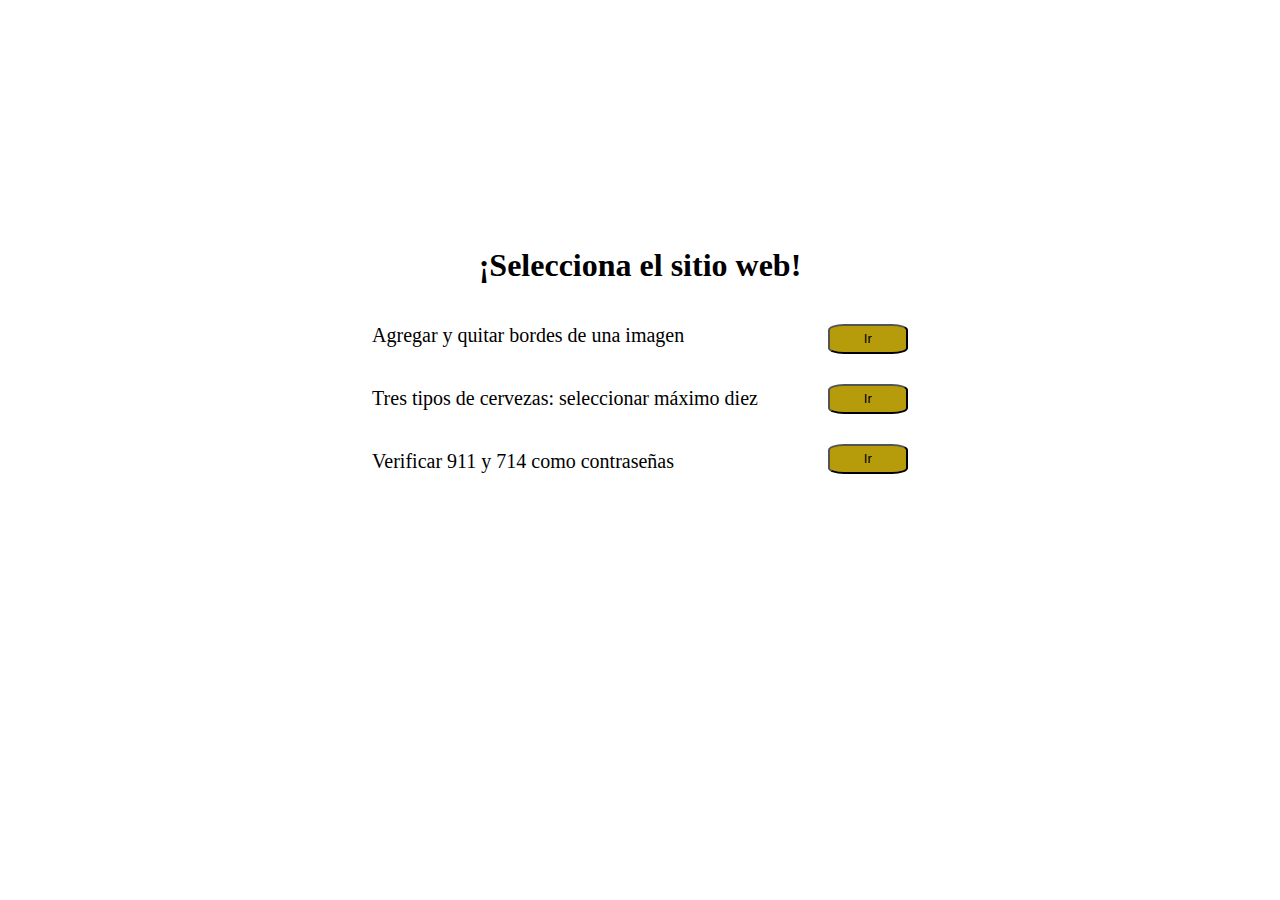
<file: index.html>
<!DOCTYPE html>
<html lang="es">
<head>
  <meta charset="UTF-8">
  <meta name="viewport" content="width=device-width, initial-scale=1.0">
  <link rel="stylesheet" href="./assets/css/style.css">
  <title>Elige un botón</title>
</head>
<body class="body">
  <h1>¡Selecciona el sitio web!</h1>
  <div class="contenedor-ulbutton">
    <div>
      <ul>
        <li>Agregar y quitar bordes de una imagen</li>
        <li>Tres tipos de cervezas: seleccionar máximo diez</li>
        <li>Verificar 911 y 714 como contraseñas</li>
      </ul>
    </div>
    <div class="contenedor-ulbutton-button">
      <a href="./web1.html" target="_blank">
        <button>Ir</button>
      </a> 
      <a href="./web2.html" target="_blank">
        <button>Ir</button>
      </a>
      <a href="./web3.html" target="_blank">
        <button>Ir</button>
      </a>
    </div>
  </div>
  <script src="./assets/js/index.js"></script>
</body>
</html>
<!-- -->
</file>
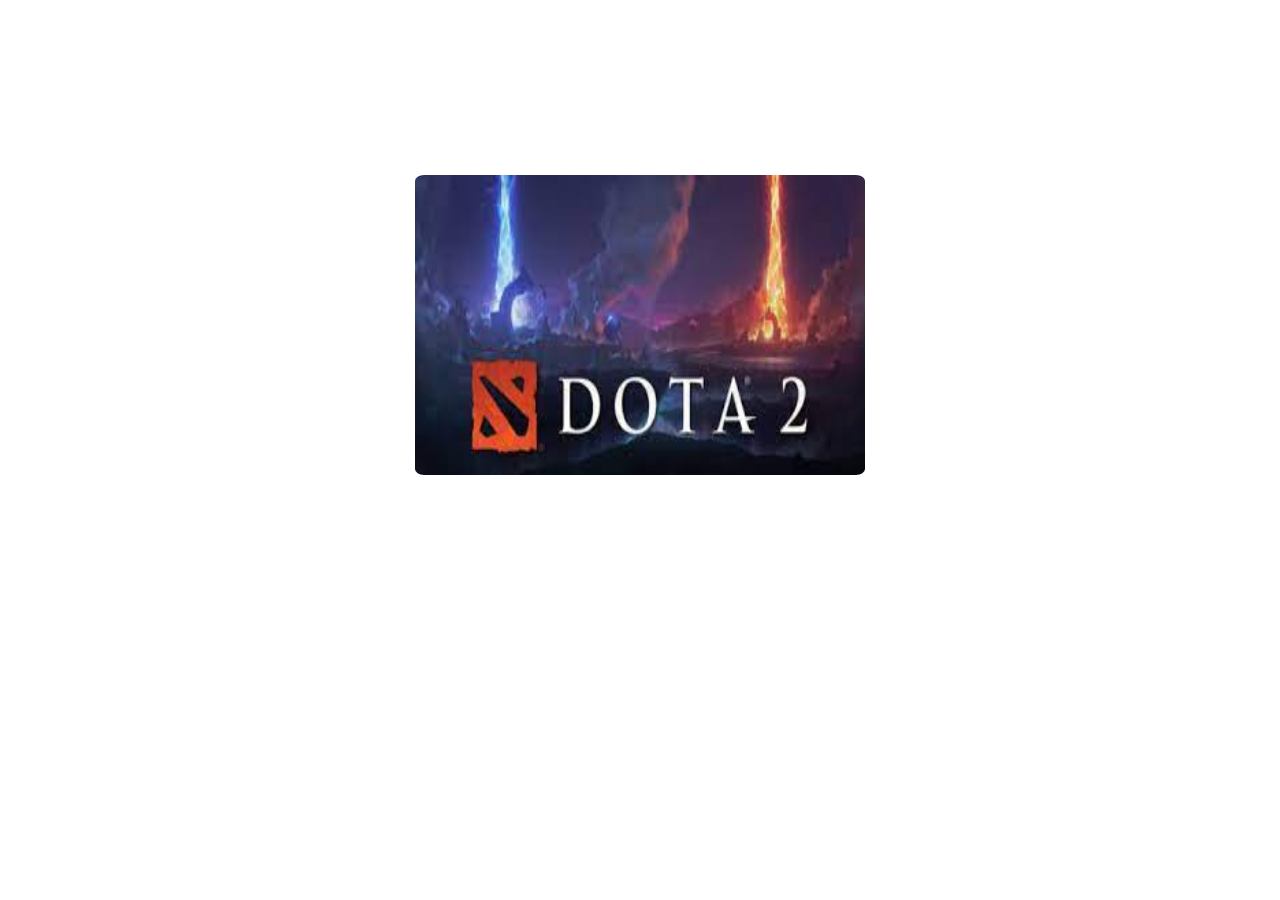
<file: web1.html>
<!DOCTYPE html>
<html lang="es">
<head>
    <meta charset="UTF-8">
    <meta name="viewport" content="width=device-width, initial-scale=1.0">
    <link rel="stylesheet" href="./assets/css/style.css">
    <title>Web 1</title>
</head>
<body>
  <div class="contenedor-imagen-web1">
    <img src="./assets/img/DOTA2LOGO.jpeg" alt="" id="imagen-web1" onclick="
      if(bandera == false){
        let sinbordes = document.querySelector('#imagen-web1');
        sinbordes.style.border = '0px';
        let salud = document.querySelector('#span-web1');
        salud.innerHTML = 'A JUGAR!!';
        salud.style.color = 'white';
        bandera = true;
      }
      else{
        let conbordes = document.querySelector('#imagen-web1');
        conbordes.style.border = '3px solid red';
        let salud1 = document.querySelector('#span-web1');
        salud1.innerHTML = 'A JUGAR!!';
        salud1.style.color = 'red';
        salud1.style.fontSize = '40px';

        bandera = false; 
      }">
    <h2><span id="span-web1"></span></h2>
  </div>
  <script src="./assets/js/index.js"></script>      
</body>
</html>
</file>
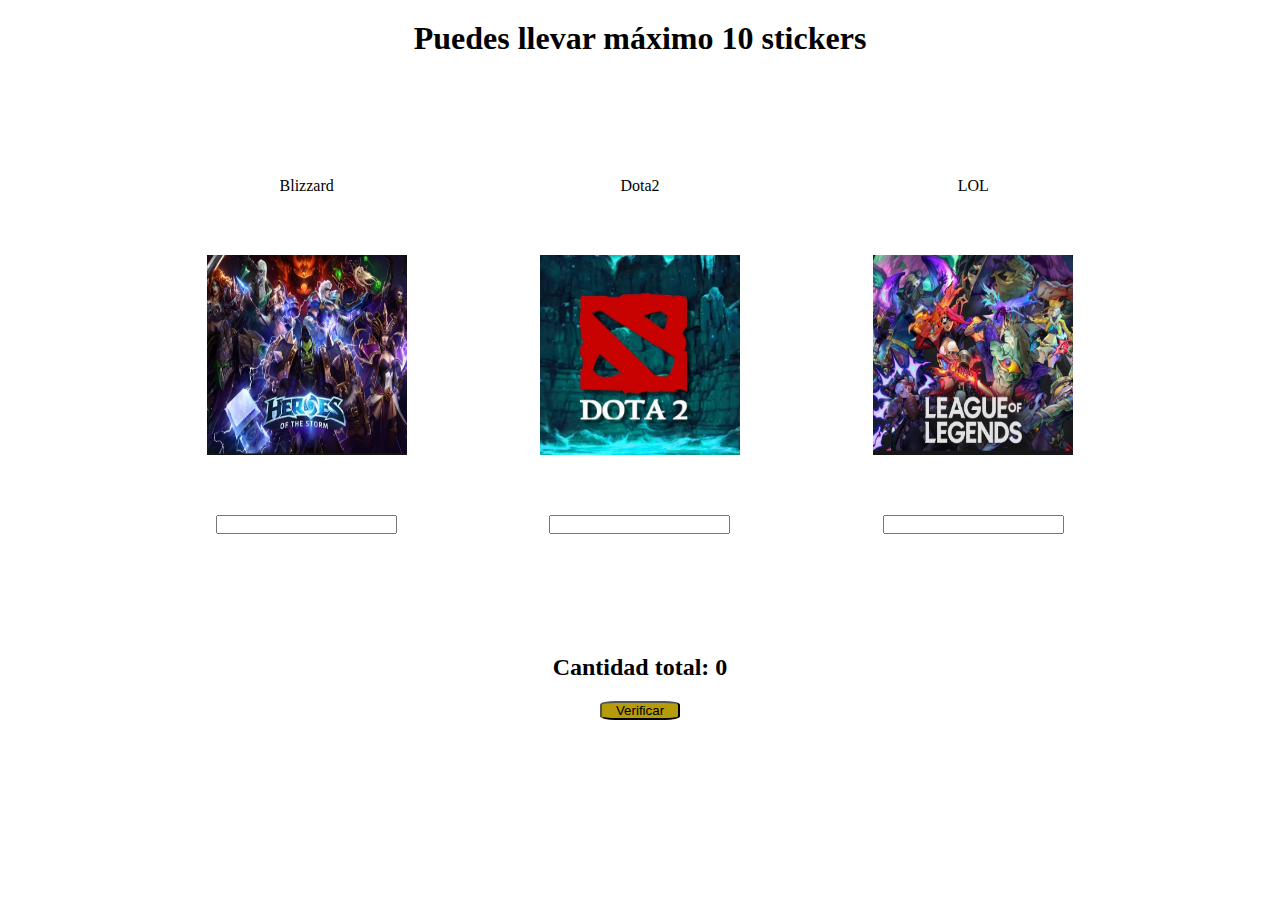
<file: web2.html>
<!DOCTYPE html>
<html lang="es">
<head>
  <meta charset="UTF-8">
  <meta name="viewport" content="width=device-width, initial-scale=1.0">
  <link rel="stylesheet" href="./assets/css/style.css">
  <title>Web 2</title>
</head>
<body class="body">
  <h1 class="h1-web2">Puedes llevar máximo 10 stickers</h1>  
  <div class="contenedor-web2">
    <div class="contenedor-int-web2">
      <p>Blizzard</p>
      <img src="./assets/img/blizzard.jpg" alt="">
      <input id="input1" type="text">
    </div>
    <div class="contenedor-int-web2">
      <p>Dota2</p>
      <img src="./assets/img/Dota2.jpg" alt="">
      <input id="input2" type="text">
    </div>
    <div class="contenedor-int-web2">
      <p>LOL</p>
      <img src="./assets/img/lol.jpg" alt="">
      <input id="input3" type="text">
    </div>
  </div>
  <h2 class="h2-web2" id="h2-web2">Cantidad total: <span id="span-web2">0</span></h2>
  <button id="button-verificar-web2" onclick="

  let input1 = document.querySelector('#input1');
  let valor1 = input1.value;
  let input2 = document.querySelector('#input2');
  let valor2 = input2.value;
  let input3 = document.querySelector('#input3');
  let valor3 = input3.value;

  if((Number(valor1) + Number(valor2) + Number(valor3)) > 10){

    let cambiospan = document.querySelector('#span-web2');
    cambiospan.innerHTML = '¡excede el máximo!';
    cambiospan.style.color = 'red';

  }
  
  if((Number(valor1) + Number(valor2) + Number(valor3)) <= 10){

    let cambiospan = document.querySelector('#span-web2');
    cambiospan.innerHTML = ((Number(valor1) + Number(valor2) + Number(valor3)) + ' Sticker(s)');
    cambiospan.style.color = 'green';

  }

  if((Number(valor1) + Number(valor2) + Number(valor3)) <= 0){

    let cambiospan = document.querySelector('#span-web2');
    cambiospan.innerHTML = 'debe seleccionar al menos una (1) cerveza';

  }

  ">Verificar</button>
  <script src="./assets/js/index.js"></script>
</body>
</html>
</file>
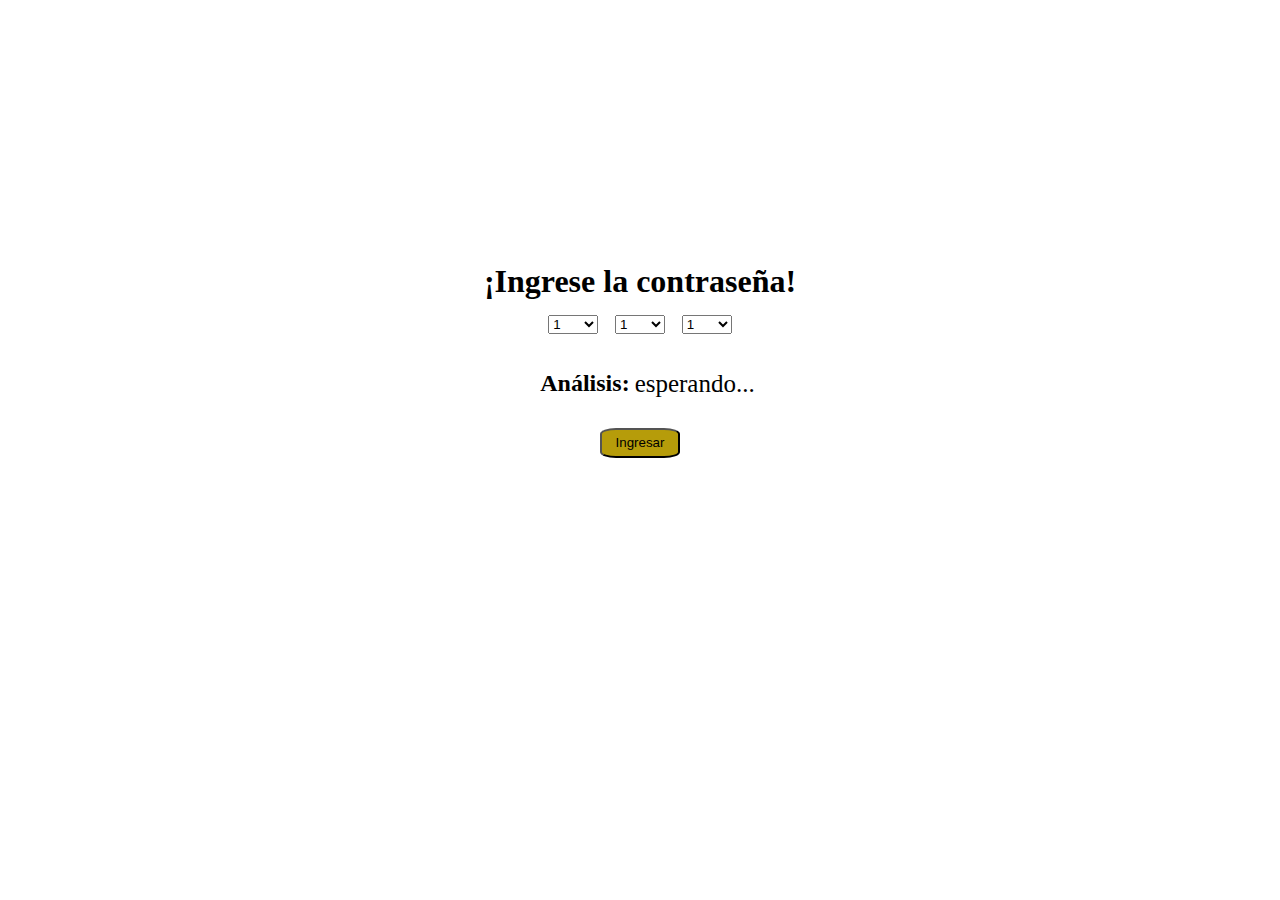
<file: web3.html>
<!DOCTYPE html>
<html lang="es">
<head>
    <meta charset="UTF-8">
    <meta name="viewport" content="width=device-width, initial-scale=1.0">
    <link rel="stylesheet" href="./assets/css/style.css">
    <title>Web 3</title>
</head>
<body>
  <h1>¡Ingrese la contraseña!</h1>
  <div class="contenedor-web3">
    <select id="primerdigito">
      <option value="1">1</option>
      <option value="2">2</option>
      <option value="3">3</option>
      <option value="4">4</option>
      <option value="5">5</option>
      <option value="6">6</option>
      <option value="7">7</option>
      <option value="8">8</option>
      <option value="9">9</option>
    </select>
    <select id="segundodigito">
      <option value="1">1</option>
      <option value="2">2</option>
      <option value="3">3</option>
      <option value="4">4</option>
      <option value="5">5</option>
      <option value="6">6</option>
      <option value="7">7</option>
      <option value="8">8</option>
      <option value="9">9</option>
    </select>
    <select id="tercerdigito">
      <option value="1">1</option>
      <option value="2">2</option>
      <option value="3">3</option>
      <option value="4">4</option>
      <option value="5">5</option>
      <option value="6">6</option>
      <option value="7">7</option>
      <option value="8">8</option>
      <option value="9">9</option>
    </select>
  </div>
  <div class="h2span-web3">
    <h2>Análisis:</h2>
    <span id="span-web3" class="span-web3">esperando...</span>
  </div>
  <button onclick="
  let valor1 = document.querySelector('#primerdigito');
  let valor2 = valor1.value;

  let valor3 = document.querySelector('#segundodigito');
  let valor4 = valor3.value;

  let valor5 = document.querySelector('#tercerdigito');
  let valor6 = valor5.value;

  if((valor2 + valor4 + valor6) === '911'){
    let mostrar = document.querySelector('#span-web3');
    mostrar.innerHTML = '¡¡contraseña uno correcta!!';
    mostrar.style.fontSize = '25px';
    mostrar.style.color = 'green';
  }

  if((valor2 + valor4 + valor6) === '714'){
    let mostrar1 = document.querySelector('#span-web3');
    mostrar1.innerHTML = '¡¡contraseña dos correcta!!';
    mostrar1.style.fontSize = '25px';
    mostrar1.style.color = 'green';
  }

  if( ((valor2 + valor4 + valor6) != '911')  &&  ((valor2 + valor4 + valor6) != '714')){

    let mostrar2 = document.querySelector('#span-web3');
    mostrar2.innerHTML = '¡contraseña incorrecta!';
    mostrar2.style.fontSize = '25px';
    mostrar2.style.color = 'red';

  }

  ">Ingresar</button>
</body>
</html>
</file>
<file: assets/css/style.css>
*{
  padding: 0;
  margin: 0;
  
}
body{
  width: 100vw;
  height: 80vh;
  display: flex;
  flex-direction: column;
  justify-content: center;
  align-items: center;  
}
.contenedor-ulbutton{
  display: flex;
  flex-direction: row;
}
.contenedor-ulbutton-button{
  display: flex;
  flex-direction: column;
  justify-content: space-between;
  align-items: end;
  width: 150px;
  height: 150px;
  padding-top: 40px;
}
ul li{
  font-size: 20px;
  padding-top: 40px;
  list-style-type: none;
}
a{
  text-decoration: none;
  color: black;
}
button{
  width: 80px;
  height: 30px;
  background-color: rgb(182, 156, 10);
  cursor: pointer;
  border-radius: 20%;
}



/*       Código Web 1          */


.contenedor-imagen-web1{
  display: flex;
  flex-direction: column;
  justify-content: space-around;
  align-items: center;
  width: 500px;
  height: 500px;
  padding-top: 30px;
}
.contenedor-imagen-web1 img{
  width: 90%;
  height: 60%;
  border-radius: 2%;
}


/*         Código web 2            */

.contenedor-web2{
  width: 1000px;
  height: 1500px;
  display: flex;
  flex-direction: row;
  justify-content: space-around;
  align-items: center;
}
.contenedor-int-web2{
  height: 70%;
  display: flex;
  flex-direction: column;
  justify-content: space-around;
  align-items: center;
}
.contenedor-int-web2 img{
  width: 200px;
  height: 200px;
}
.h2-web2{
  padding-bottom: 20px;
}
.h1-web2{
  padding-top: 20px;
}


/*       Código web 3       */


.contenedor-web3{
  display: flex;
  justify-content: space-around;
  align-items: center;
  width: 200px;
  height: 50px;
}
.contenedor-web3 select{
  width: 50px;
}
.h2span-web3{
  width: 450px;
  display: flex;
  flex-direction: row;
  justify-content: center;
  align-items: center;
  padding-left: 15px;
  padding-top: 20px;
  margin-bottom: 30px;
}
.span-web3{
  font-size: 25px;
  padding-left: 5px;
}
</file>
